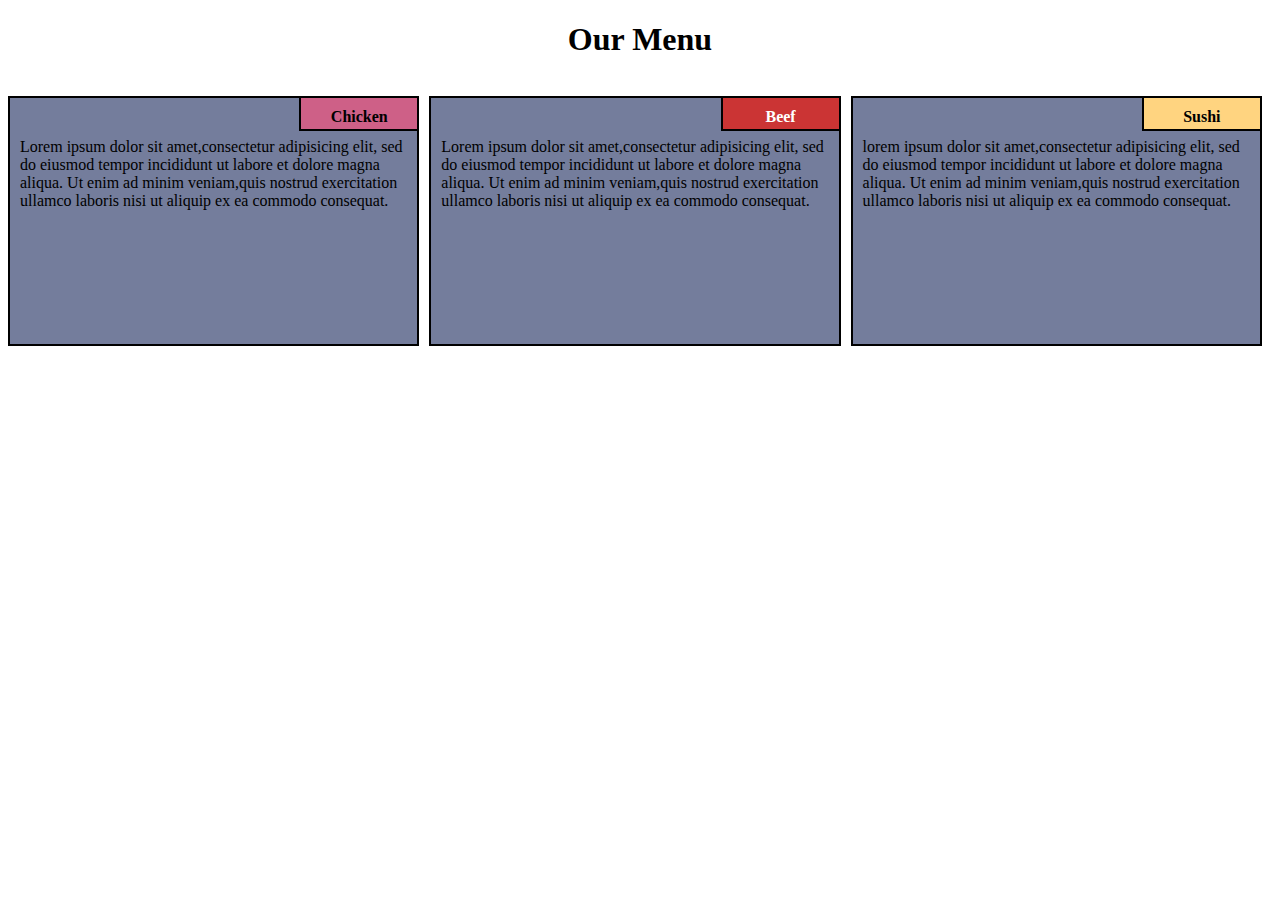
<file: index.html>
<!doctype html>
<html>
<head>
	<meta charset="UTF-8">
	<meta name="viewport" content="width=device-width, initial-scale=1">
	 <link rel="stylesheet" href="stylesheet.css">
	<title> Module 2 Solution </title>

</head>


<body>
	<div class="row">
	<h1>Our Menu</h1>
  <div class="col-lg-4 col-md-6 col-sm-12" id="container">
    <p>Lorem ipsum dolor sit amet,consectetur adipisicing elit, sed do eiusmod tempor incididunt ut labore et dolore magna aliqua. Ut enim ad minim veniam,quis nostrud exercitation ullamco laboris nisi ut aliquip ex ea commodo consequat.</p>
  	<p id="p1">Chicken</p>

  	</div>

  

  <div class="col-lg-4 col-md-6 col-sm-12" id="container"><p>Lorem ipsum dolor sit amet,consectetur adipisicing elit, sed do eiusmod tempor incididunt ut labore et dolore magna aliqua. Ut enim ad minim veniam,quis nostrud exercitation ullamco laboris nisi ut aliquip ex ea commodo consequat.</p>

  	<p id="p2">Beef</p>

  </div>

  <div class="col-lg-4 col-md-12 col-sm-12" id="container"><p>lorem ipsum dolor sit amet,consectetur adipisicing elit, sed do eiusmod tempor incididunt ut labore et dolore magna aliqua. Ut enim ad minim veniam,quis nostrud exercitation ullamco laboris nisi ut aliquip ex ea commodo consequat.</p>

  	<p  id="p3">Sushi</p>

  </div>

	</div>	

</body>
</html>
</file>
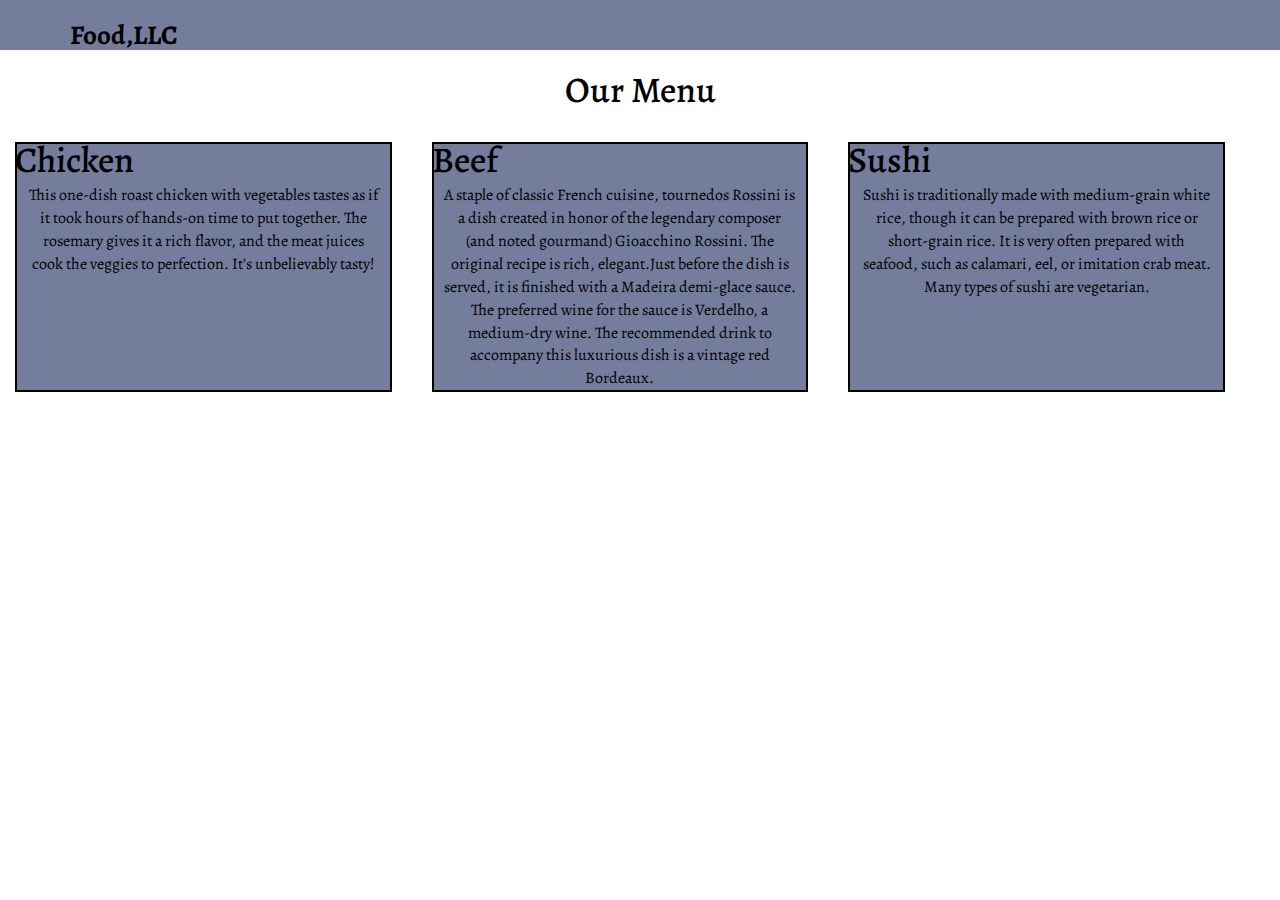
<file: Mod3_solution/index.html>
<!doctype html>
<html lang="en">
  <head>
    <meta charset="utf-8">
    <meta name="viewport" content="width=device-width, initial-scale=1">
    <title>Assignment 3 Solution</title>
    <link rel="stylesheet" href="https://maxcdn.bootstrapcdn.com/bootstrap/3.4.1/css/bootstrap.min.css">
    <link rel="stylesheet" type = "text/css" href="styles.css">
    <link href="https://fonts.googleapis.com/css2?family=Alegreya&display=swap" rel="stylesheet">
  </head>

  <body id="top">
       
	  
    <header> 
      <nav id = "header-nav" class = "navbar navbar-default" >
	     <div class = "container"> 
		     <div class= "navbar-header">
			     <a href= "index.html" class= "pull left visible" >
				 </a>
			 <div class="navbar-brand">
			    <a href= "index.html"> 
				 <h1> Food,LLC </h1>
			    </a>
			 </div>
			 
			 <button type = "button" class="navbar-toggle collapsed"
			         data toggle = "collapse" data-target= "#collapsable-nav" aria-expanded = "false" >
					 <span class="sr-only" > Toggle Navigation </span>
					 <span class="icon-bar" > </span>
					 <span class="icon-bar" > </span>
					 <span class="icon-bar" > </span>
			 </button>
			 </div>
			 
			 <div id= "collapsable-nav" class= "collapsable-nav navbar-collapse">
			    <ul id="nav-list" class="nav navbar-nav navbar-right">
				   <li> <a href="chicken.html" class="visible-xs"> Chicken </a> </li>
				   <li> <a href="beef.html" class="visible-xs"> Beef </a> </li>
				   <li> <a href="sushi.html" class="visible-xs"> Sushi </a> </li>
				</ul>
			</div>
			
		</div>
	    </nav>
		</header>
		
	      <div class="menu-title">
		        <h1> Our Menu </h1>
		<div id="main-content" class="container row">
               
	 
	               <div class="col-md-4 col-sm-6 col-xs-12"  >
		              <h1> Chicken </h1> <br>
			               <p> This one-dish roast chicken with vegetables tastes as if it took hours of hands-on time to put together. The rosemary gives it a rich flavor, and the meat juices cook the veggies to perfection. It’s unbelievably tasty! 
		                     </p>
			  
			        </div>
			       <div class="col-md-4 col-sm-6 col-xs-12"  >
		                <h1> Beef </h1> <br>
			              <p> A staple of classic French cuisine, tournedos Rossini is a dish created in honor of the legendary composer (and noted gourmand) Gioacchino Rossini. The original recipe is rich, elegant.Just before the dish is served, it is finished with a Madeira demi-glace sauce. The preferred wine for the sauce is Verdelho, a medium-dry wine. The recommended drink to accompany this luxurious dish is a vintage red Bordeaux.
			              </p>
			       </div>
			       <div class="col-md-4 col-sm-12 col-xs-12"  >
		                 <h1> Sushi </h1> <br>
			        <p> Sushi is traditionally made with medium-grain white rice, though it can be prepared with brown rice or short-grain rice. It is very often prepared with seafood, such as calamari, eel, or imitation crab meat. Many types of sushi are vegetarian.
			        </p>
			       </div>
			
			<a href="#top" class= "visible-xs"> Back to top  </a> 
		
	</div>
	</div>
	</div>
			  
	
			
  
			         
			

<!-- jQuery library -->
  <script src="https://ajax.googleapis.com/ajax/libs/jquery/3.5.1/jquery.min.js"></script>

<!-- Latest compiled JavaScript -->
<script src="https://maxcdn.bootstrapcdn.com/bootstrap/3.4.1/js/bootstrap.min.js"></script>
  
  
</body>
  
</html>
</file>
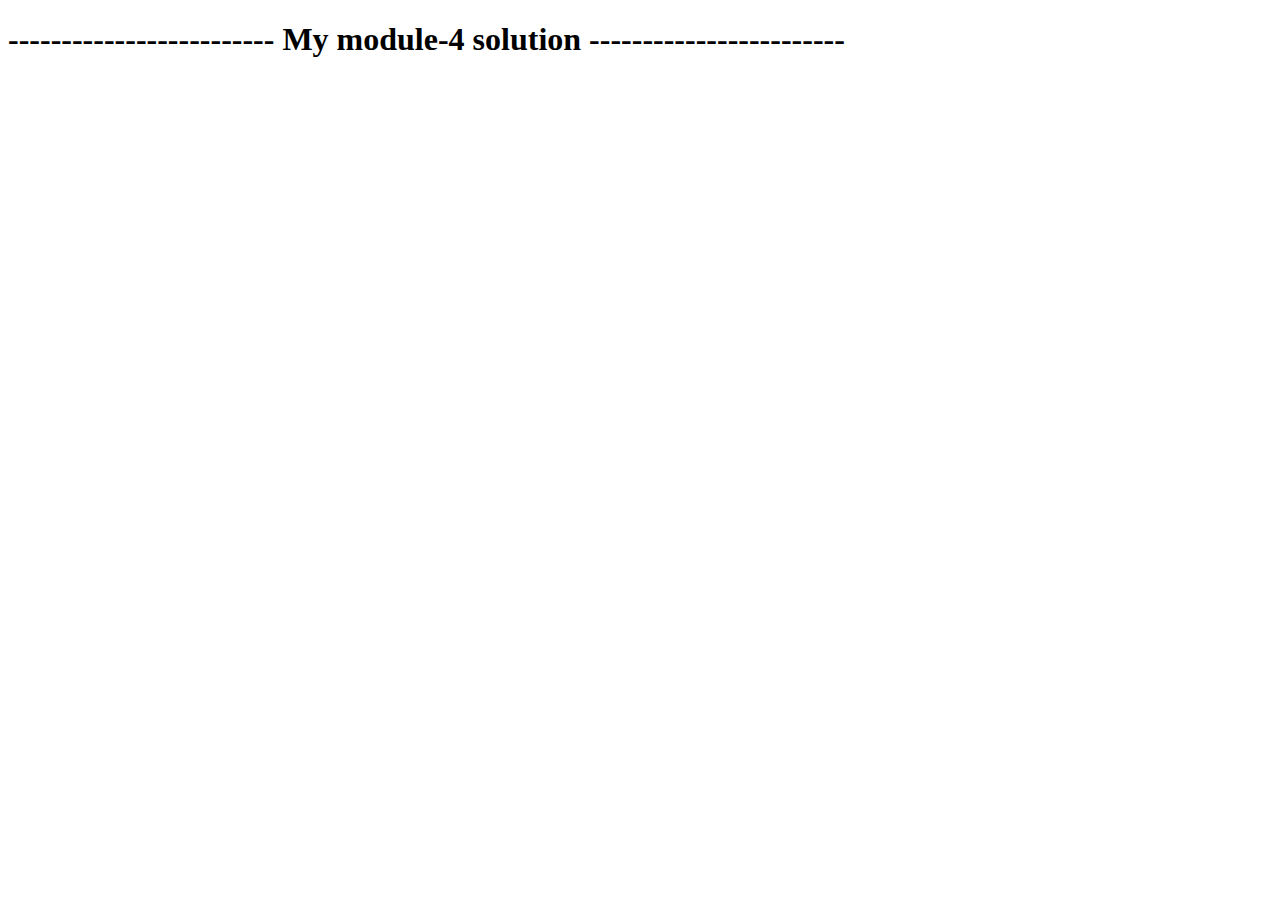
<file: Mod4_solution/index.html>
<!DOCTYPE html>
<html>
<head>
	<title> Assignment 4 Solution </title>
</head>
<body>
	<h1>------------------------- My module-4 solution ------------------------</h1>
	<script src="script.js" ="text/javascript">
	
		</script>

</body>
</html>
</file>
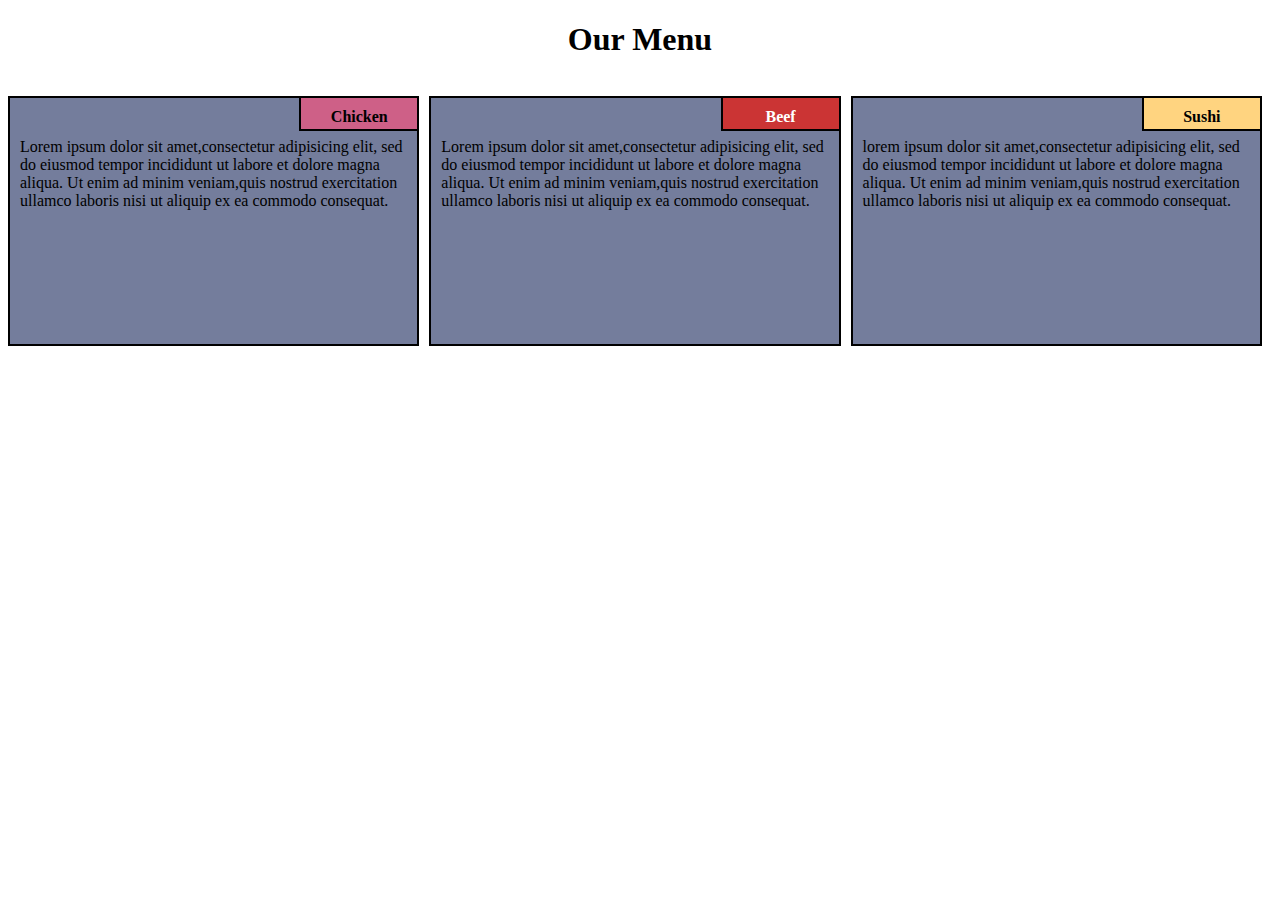
<file: Module2_Solution/index.html>
<!doctype html>
<html>
<head>
	<meta charset="UTF-8">
	<meta name="viewport" content="width=device-width, initial-scale=1">
	 <link rel="stylesheet" href="stylesheet.css">
	<title> MOd2_Solution </title>

</head>


<body>
	<div class="row">
	<h1>Our Menu</h1>
  <div class="col-lg-4 col-md-6 col-sm-12" id="container">
    <p>Lorem ipsum dolor sit amet,consectetur adipisicing elit, sed do eiusmod tempor incididunt ut labore et dolore magna aliqua. Ut enim ad minim veniam,quis nostrud exercitation ullamco laboris nisi ut aliquip ex ea commodo consequat.</p>
  	<p id="p1">Chicken</p>

  	</div>

  

  <div class="col-lg-4 col-md-6 col-sm-12" id="container"><p>Lorem ipsum dolor sit amet,consectetur adipisicing elit, sed do eiusmod tempor incididunt ut labore et dolore magna aliqua. Ut enim ad minim veniam,quis nostrud exercitation ullamco laboris nisi ut aliquip ex ea commodo consequat.</p>

  	<p id="p2">Beef</p>

  </div>

  <div class="col-lg-4 col-md-12 col-sm-12" id="container"><p>lorem ipsum dolor sit amet,consectetur adipisicing elit, sed do eiusmod tempor incididunt ut labore et dolore magna aliqua. Ut enim ad minim veniam,quis nostrud exercitation ullamco laboris nisi ut aliquip ex ea commodo consequat.</p>

  	<p  id="p3">Sushi</p>

  </div>

	</div>	

</body>
</html>
</file>
<file: stylesheet.css>
* {
	box-sizing: border-box;
}
h1{
	text-align: center;
}
p{
	background-color: #747D9C;
	border:2px solid black;
	height: 250px;
	margin-right: 10px;
	padding: 40px 10px 5px 10px;
	overflow: hidden;
}

#container {
	position: relative;
}
#p1 {
  background-color:#CE6087;
  position: absolute;
  top: 0;
  right: 0;
  font-weight: bold;
  height: 35px;
  width: 120px;
  padding: 10px;
  text-align: center;
  font-family: Brush Script MT;

}
#p2 {
  background-color:#CB3434 ;
  color: white;
  position: absolute;
  top: 0;
  right: 0;
  font-weight: bold;
  height: 35px;
  width: 120px;
  padding: 10px;
  text-align: center;
  font-family: Brush Script MT;

}
#p3 {
 background-color: #FFD480;
  position: absolute;
  top: 0;
  right: 0;
  font-weight: bold;
  height: 35px;
  width: 120px;
  padding: 10px;
  text-align: center;
  font-family:Brush Script MT ;

}


.row {
  width: 100%;

}


/********** Large devices only **********/
@media (min-width: 992px) {
  .col-lg-1, .col-lg-2, .col-lg-3, .col-lg-4, .col-lg-5, .col-lg-6, .col-lg-7, .col-lg-8, .col-lg-9, .col-lg-10, .col-lg-11, .col-lg-12 {
    float: left;
  }
  .col-lg-1 {
    width: 8.33%;
  }
  .col-lg-2 {
    width: 16.66%;
  }
  .col-lg-3 {
    width: 25%;
  }
  .col-lg-4 {
    width: 33.33%;
  
  }
  .col-lg-5 {
    width: 41.66%;
  }
  .col-lg-6 {
    width: 50%;
  }
  .col-lg-7 {
    width: 58.33%;
  }
  .col-lg-8 {
    width: 66.66%;
  }
  .col-lg-9 {
    width: 74.99%;
  }
  .col-lg-10 {
    width: 83.33%;
  }
  .col-lg-11 {
    width: 91.66%;
  }
  .col-lg-12 {
    width: 100%;
  }

  
}

/********** Medium devices only **********/
@media (min-width: 768px) and (max-width: 991px) {
  .col-md-1, .col-md-2, .col-md-3, .col-md-4, .col-md-5, .col-md-6, .col-md-7, .col-md-8, .col-md-9, .col-md-10, .col-md-11, .col-md-12 {
    float: left;
   
  }
  .col-md-1 {
    width: 8.33%;
  }
  .col-md-2 {
    width: 16.66%;
  }
  .col-md-3 {
    width: 25%;
  }
  .col-md-4 {
    width: 33.33%;
  }
  .col-md-5 {
    width: 41.66%;
  }
  .col-md-6 {
    width: 50%;
  }
  .col-md-7 {
    width: 58.33%;
  }
  .col-md-8 {
    width: 66.66%;
  }
  .col-md-9 {
    width: 74.99%;
  }
  .col-md-10 {
    width: 83.33%;
  }
  .col-md-11 {
    width: 91.66%;
  }
  .col-md-12 {
    width: 100%;
  }
}

/********** Mobile only **********/
@media (max-width: 767px) {
  .col-sm-1, .col-sm-2, .col-sm-3, .col-sm-4, .col-sm-5, .col-sm-6, .col-sm-7, .col-sm-8, .col-sm-9, .col-sm-10, .col-sm-11, .col-sm-12 {
    float: left;
  }
  .col-sm-1 {
    width: 8.33%;
  }
  .col-sm-2 {
    width: 16.66%;
  }
  .col-sm-3 {
    width: 25%;
  }
  .col-sm-4 {
    width: 33.33%;
  
  }
  .col-sm-5 {
    width: 41.66%;
  }
  .col-sm-6 {
    width: 50%;
  }
  .col-sm-7 {
    width: 58.33%;
  }
  .col-sm-8 {
    width: 66.66%;
  }
  .col-sm-9 {
    width: 74.99%;
  }
  .col-sm-10 {
    width: 83.33%;
  }
  .col-sm-11 {
    width: 91.66%;
  }
  .col-sm-12 {
    width: 100%;
  }
  
}
</file>
<file: Mod3_solution/styles.css>
body {
	font-size: 16px;
	color:#fff;
	background-color:#ffffff;
	font-family: 'Alegreya' , serif;
}

#header-nav{
	background-color:#747D9C;
	border-radius: 0;
	border:0;
}
 .navbar-brand {
 padding-top: 25px;
 }
 
.navbar-brand h1{
	font-family: 'Alegreya' , serif;
	color: #000000;
	font-size:1.5em;
	font-weight:bold;
	margin-top: 0;
	margin-bottom:0;
	line-height:.75;
}
.navbar-brand a:hover .navbar-brand a:focus {
	text-decoration:none;
}
#nav-list {
	margin-top:10px;
}
#nav-list a {
	color:#000000;
	text-align:center;
}

#nav-list  a:hover {
	background:#008000;
	display:block;
}
.navbar-header button.navbar-toggle {
	  clear:both;
	  margin-top: 30px;
}
*{
	box-sizing: border-box;
}

p{
	background-color: #747D9C;
	border:2px solid black;
	height: 250px;
	margin-right: 10px;
	padding: 40px 10px 5px 10px;
	overflow: hidden;
}

@media (max-width:767 px) {
	.navbar-brand {
		padding-top: 10px;
		height:80px;
	}
    .navbar-brand h1{
		padding-top:10px;
		font-size:5vw;
	}
	#collapsable nav a {
		font-size: 1.2em;
	}
	
}
.menu-title {
	text-align:center;
	color:black ;

}

.container h1 {
	text-align: center;
	text-color:#000000;
	position:absolute;
}
.row {
  width: 100%;

}
</file>
<file: Module2_Solution/stylesheet.css>
* {
	box-sizing: border-box;
}
h1{
	text-align: center;
}
p{
	background-color: #747D9C;
	border:2px solid black;
	height: 250px;
	margin-right: 10px;
	padding: 40px 10px 5px 10px;
	overflow: hidden;
}

#container {
	position: relative;
}
#p1 {
  background-color:#CE6087;
  position: absolute;
  top: 0;
  right: 0;
  font-weight: bold;
  height: 35px;
  width: 120px;
  padding: 10px;
  text-align: center;
  font-family: Brush Script MT;

}
#p2 {
  background-color:#CB3434 ;
  color: white;
  position: absolute;
  top: 0;
  right: 0;
  font-weight: bold;
  height: 35px;
  width: 120px;
  padding: 10px;
  text-align: center;
  font-family: Brush Script MT;

}
#p3 {
 background-color: #FFD480;
  position: absolute;
  top: 0;
  right: 0;
  font-weight: bold;
  height: 35px;
  width: 120px;
  padding: 10px;
  text-align: center;
  font-family:Brush Script MT ;

}


.row {
  width: 100%;

}


/********** Large devices only **********/
@media (min-width: 992px) {
  .col-lg-1, .col-lg-2, .col-lg-3, .col-lg-4, .col-lg-5, .col-lg-6, .col-lg-7, .col-lg-8, .col-lg-9, .col-lg-10, .col-lg-11, .col-lg-12 {
    float: left;
  }
  .col-lg-1 {
    width: 8.33%;
  }
  .col-lg-2 {
    width: 16.66%;
  }
  .col-lg-3 {
    width: 25%;
  }
  .col-lg-4 {
    width: 33.33%;
  
  }
  .col-lg-5 {
    width: 41.66%;
  }
  .col-lg-6 {
    width: 50%;
  }
  .col-lg-7 {
    width: 58.33%;
  }
  .col-lg-8 {
    width: 66.66%;
  }
  .col-lg-9 {
    width: 74.99%;
  }
  .col-lg-10 {
    width: 83.33%;
  }
  .col-lg-11 {
    width: 91.66%;
  }
  .col-lg-12 {
    width: 100%;
  }

  
}

/********** Medium devices only **********/
@media (min-width: 768px) and (max-width: 991px) {
  .col-md-1, .col-md-2, .col-md-3, .col-md-4, .col-md-5, .col-md-6, .col-md-7, .col-md-8, .col-md-9, .col-md-10, .col-md-11, .col-md-12 {
    float: left;
   
  }
  .col-md-1 {
    width: 8.33%;
  }
  .col-md-2 {
    width: 16.66%;
  }
  .col-md-3 {
    width: 25%;
  }
  .col-md-4 {
    width: 33.33%;
  }
  .col-md-5 {
    width: 41.66%;
  }
  .col-md-6 {
    width: 50%;
  }
  .col-md-7 {
    width: 58.33%;
  }
  .col-md-8 {
    width: 66.66%;
  }
  .col-md-9 {
    width: 74.99%;
  }
  .col-md-10 {
    width: 83.33%;
  }
  .col-md-11 {
    width: 91.66%;
  }
  .col-md-12 {
    width: 100%;
  }
}

/********** Mobile only **********/
@media (max-width: 767px) {
  .col-sm-1, .col-sm-2, .col-sm-3, .col-sm-4, .col-sm-5, .col-sm-6, .col-sm-7, .col-sm-8, .col-sm-9, .col-sm-10, .col-sm-11, .col-sm-12 {
    float: left;
  }
  .col-sm-1 {
    width: 8.33%;
  }
  .col-sm-2 {
    width: 16.66%;
  }
  .col-sm-3 {
    width: 25%;
  }
  .col-sm-4 {
    width: 33.33%;
  
  }
  .col-sm-5 {
    width: 41.66%;
  }
  .col-sm-6 {
    width: 50%;
  }
  .col-sm-7 {
    width: 58.33%;
  }
  .col-sm-8 {
    width: 66.66%;
  }
  .col-sm-9 {
    width: 74.99%;
  }
  .col-sm-10 {
    width: 83.33%;
  }
  .col-sm-11 {
    width: 91.66%;
  }
  .col-sm-12 {
    width: 100%;
  }
  
}
</file>
